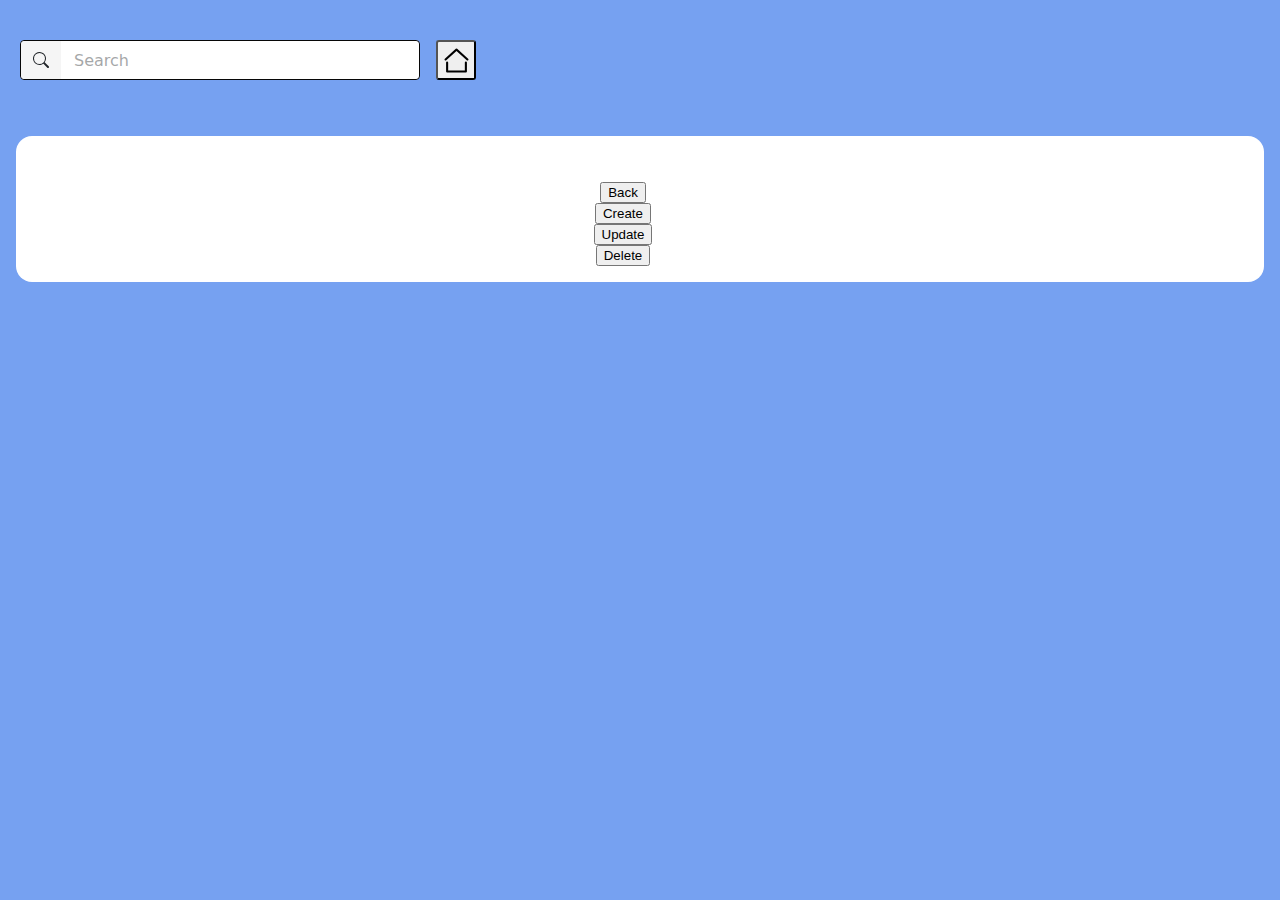
<file: index.html>
<!DOCTYPE html>
<html lang="en">

<head>
    <meta charset="UTF-8">
    <meta http-equiv="X-UA-Compatible" content="IE=edge">
    <meta name="viewport" content="width=device-width, initial-scale=1.0, shrink-to-fit=no">
    <title>Servise station API</title>
    <link rel="stylesheet" href="style.css">
    <script type="module" src="main.js"></script>
</head>

<body>
    <div class="wrap">
        <header>
            <div class="text-field">
                <button id="btnSearch" class="btn_search"></button>
                <input class="text-field__input" type="text" name="login" id="inputSearch" placeholder="Search">
            </div>
            <div class="header_menu">
                <button class="btn_home" id="btn_home">
                    <image src="/settings/4737439_architecture_building_home_house_property_icon.svg" class="btn_icon"></image>
                </button>
            </div>
        </header>
        <main>
            <div class="container">
                <div class="main_menu">
                    <button class="btn_back" id="btn_back">Back</button>
                    <button class="btn_back" id="">Create</button>
                    <button class="btn_back" id="">Update</button>
                    <button class="btn_back" id="">Delete</button>
                </div>
                <div class="table_container">
                    <table></table>
                </div>
            </div>
        </main>
    </div>
    <footer>
    </footer>
</body>

</html>
</file>
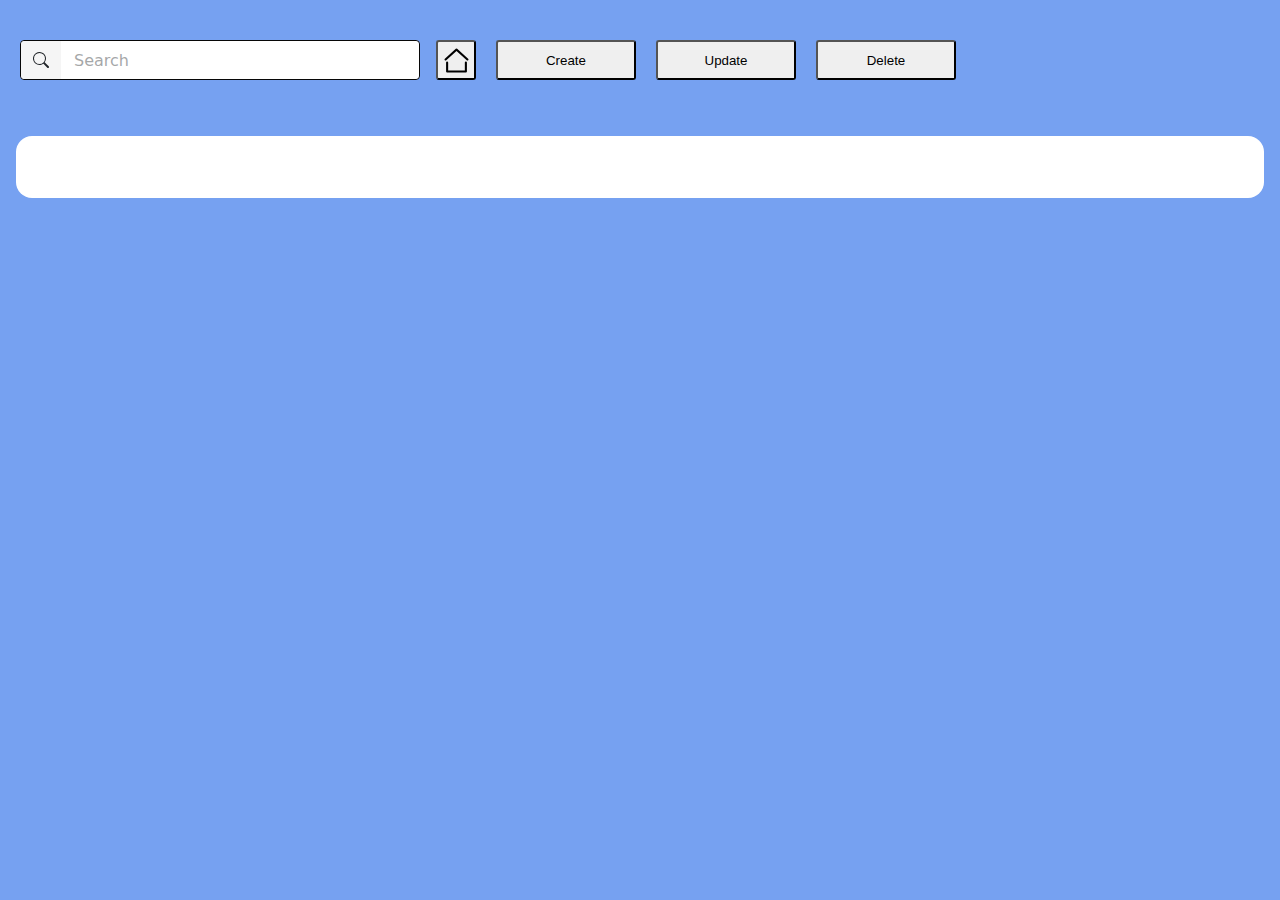
<file: ServiceStation.html>
<!DOCTYPE html>
<html lang="en">

<head>
    <meta charset="UTF-8">
    <meta http-equiv="X-UA-Compatible" content="IE=edge">
    <meta name="viewport" content="width=device-width, initial-scale=1.0, shrink-to-fit=no">
    <title>Servise station API</title>
    <link rel="stylesheet" href="style.css">
    <script type="module" src="main.js"></script>
</head>

<body>
    <div class="wrap">
        <header>
            <div class="text-field">
                <button id="btn_search" class="btn_search"></button>
                <input class="text-field__input" type="text" name="login" id="input_search" placeholder="Search">
            </div>
            <div class="header_menu">
                <button class="btn_home" id="btn_home">
                    <image src="/settings/4737439_architecture_building_home_house_property_icon.svg" class="btn_icon"></image>
                </button>
                <button class="button" id="btn_create">Create</button>
                <button class="button" id="btn_update">Update</button>
                <button class="button" id="btn_delete">Delete</button>
            </div>
        </header>
        <main>
            <div class="container">
                <div id="form_container">
                </div>
                <div id="table_container" class="table_container">
                </div>
            </div>
        </main>
    </div>
    <footer>
    </footer>
</body>
</html>
</file>
<file: style.css>
body {
  height: 100%;
  margin: 0;
  font-family: system-ui, -apple-system, "Segoe UI", Roboto, "Helvetica Neue", Arial, "Noto Sans", "Liberation Sans", sans-serif, "Apple Color Emoji", "Segoe UI Emoji", "Segoe UI Symbol", "Noto Color Emoji";
  font-size: 1rem;
  font-weight: 400;
  line-height: 1.5;
  color: #212529;
  background-color: rgb(118, 161, 241);
  -webkit-text-size-adjust: 100%;
  -webkit-tap-highlight-color: rgba(0, 0, 0, 0);
  
}

/* text-field */
.text-field {
  display: flex;
  justify-self: start;
  margin-left: 20px;
  width: 400px;
  border: 1px solid #070707;
  border-radius: 0.25rem;
  background-color: white;
}

.text-field__input {
  display: block;
  width: 100%;
  height: calc(2.25rem + 2px);
  padding: 0.375rem 0.75rem;
  font-family: inherit;
  font-size: 1rem;
  font-weight: 400;
  line-height: 1.5;
  color: #212529;
  background-color: #fff;
  background-clip: padding-box;
  border: 1px solid #fff;
  border-radius: 0.25rem;
  transition: border-color 0.15s ease-in-out, box-shadow 0.15s ease-in-out;
}

.text-field__input::placeholder {
  color: #212529;
  opacity: 0.4;
}

.text-field__input:focus {
  color: #212529;
  background-color: #fff;
  outline: 0;
  box-shadow: 0 0 0 0.2rem rgba(158, 158, 158, 0.25);
}

.text-field__input:disabled,
.text-field__input[readonly] {
  background-color: #f5f5f5;
  opacity: 1;
}

*,
*::before,
*::after {
  box-sizing: border-box;
}

input[type="text"] {
  font-family: inherit;
  /* 1 */
  font-size: inherit;
  /* 1 */
  line-height: inherit;
  /* 1 */
  margin: 0;
  /* 2 */
}

/* Button */
.btn_search {
  min-width: 40px;
  height: 38px;
  font-weight: bold;
  cursor: pointer;
  transition: all 0.3s ease;
  position: relative;
  display: inline-block;
  outline: none;
  border-top-left-radius: 0.25rem;
  border-bottom-left-radius: 0.25rem;
  border: none;
  background: #f5f5f5;
  background-image: url("data:image/svg+xml,%3Csvg xmlns='http://www.w3.org/2000/svg' width='16' height='16' fill='%23212529' viewBox='0 0 16 16'%3E%3Cpath d='M11.742 10.344a6.5 6.5 0 1 0-1.397 1.398h-.001c.03.04.062.078.098.115l3.85 3.85a1 1 0 0 0 1.415-1.414l-3.85-3.85a1.007 1.007 0 0 0-.115-.1zM12 6.5a5.5 5.5 0 1 1-11 0 5.5 5.5 0 0 1 11 0z'%3E%3C/path%3E%3C/svg%3E");
  background-repeat: no-repeat;
  background-position: center;
  width: 2.5rem;
}


/*  main block */
.main_menu {
  display: flex;
  flex-direction: column;
  align-items: center;
  margin-right: 30px;
}

.container {
  margin-top: 30px;
  display: flex;
  padding: 1rem;
}

.table_container {
  display: flex;
  margin: 0 auto;
}



/*  */
header {
  width: 100%;
  height: 120px;
  background-color: rgb(118, 161, 241);
  color: white;
  display: flex;
  align-items: center;
}


main {
  background-color: white; 
  border-radius: 1rem; 
  margin: 1rem;
  display: flex; 
  justify-content: center;
}

td:hover {
  background-color: rgb(204, 219, 247)
}

th,
td {
  border: 2px solid rgb(194, 193, 193);
  border-collapse: collapse;
  padding: 20px;
  text-align: center;
  cursor: pointer;
  border-radius: 4px;
}


.button {
  height: 40px;
  width: 140px;
  border-radius: 3px;
  cursor: pointer;
  margin-left: 20px;
}

.button:hover {
  background-color: rgb(204, 219, 247);
}

.btn_home {
  width: 40px;
  height: 40px;
  border-radius: 3px;
}

.btn_home:hover {
  background-color: rgb(204, 219, 247);
}

.btn_icon {
  width: 25px;
  height: 25px;
  margin-top: 4px;
}

.header_menu {
  margin-left: 1rem;
  display: flex;
}

.form_container {
  display: flex;
  flex-direction: column;
}

.form_container_input {
  margin-bottom: 20px;
  display: block;
  width: 100%;
  height: calc(2.25rem + 2px);
  padding: 0.375rem 0.75rem;
  font-family: inherit;
  font-size: 1rem;
  font-weight: 400;
  line-height: 1.5;
  color: #212529;
  background-color: #fff;
  background-clip: padding-box;
  border: 1px solid #141313;
  border-radius: 0.25rem;
  transition: border-color 0.15s ease-in-out, box-shadow 0.15s ease-in-out;
}

.label {
  margin-bottom: 20px;
  margin-left: 40%; 
  font-weight: 700; 
  font-size: large;
}

.selected {
  background-color: rgb(204, 219, 247);
}
</file>
